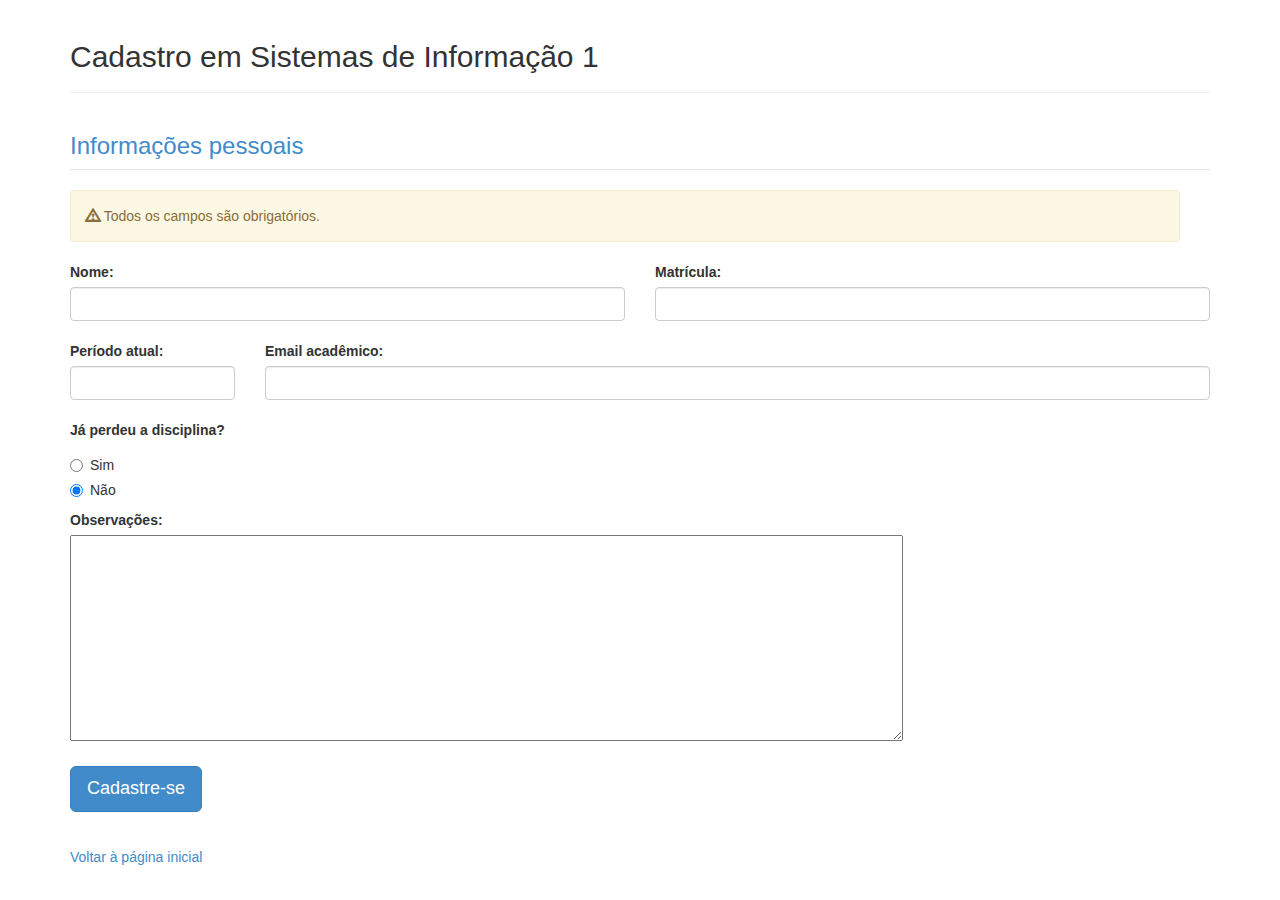
<file: dinamica/cadastro.html>
<!DOCTYPE html>
<html xmlns="http://www.w3.org/1999/html">
<head lang="pt">
    <meta charset="UTF-8">
    <!-- <link type="text/css" rel="stylesheet" href="stylesheet.css"/> -->
    <link href="css/bootstrap.min.css" rel="stylesheet" media="screen">
    <script src="http://ajax.googleapis.com/ajax/libs/jquery/1.11.0/jquery.min.js"></script>
    <script src="js/bootstrap.min.js"></script>
    <title>Sistemas de Informação 1 - Cadastro</title>
</head>
<body>
    <div class="container">
        <div class="page-header">
            <h2>Cadastro em Sistemas de Informação 1</h2>
        </div>
        <div class="form-group">
            <form role="form" action="final.html"><fieldset><legend><h3 class="text-primary">Informações pessoais</h3></legend>
                <div class="row col-sm-12">
                    <div class="alert alert-warning" role="alert"><span class="glyphicon glyphicon-warning-sign"></span> Todos os campos são obrigatórios.</div>
                </div>
                <div class="row">
                    <div class="col-sm-6">
                        <label>Nome:</label><input type="text" name="nome" class="form-control"><br>
                    </div>
                    <div class="col-sm-6">
                        <label>Matrícula:</label><input type="text" name="matricula" class="form-control"><br>
                    </div>
                </div>
                <div class="row">
                    <div class="col-sm-2">
                        <label>Período atual:</label><input type="text" name="periodo" class="form-control"><br>
                    </div>
                    <div class="col-sm-10">
                        <label>Email acadêmico:</label><input type="email" name="email" class="form-control"><br>
                    </div>
                </div>
                <div class="row">
                    <div class="col-sm-12">
                        <label>Já perdeu a disciplina?</label>
                        <div class="radio">
                            <label><input type="radio" name="perdeu" value="yes"> Sim</label><br>
                        </div>
                        <div class="radio">
                            <label><input type="radio" name="perdeu" value="no" checked> Não</label>
                        </div>
                    </div>
                </div>
                <div class="row">
                    <div class="col-sm-6">
                        <label>Observações:</label><br>
                        <textarea name="obs" rows="10" cols="100"></textarea><br><br>
                    </div>
                </div>
                <div class="row">
                    <div class="col-sm-12">
                        <input type="submit" value="Cadastre-se" class="btn btn-lg btn-primary"><br>
                    </div>
                </div>
            </fieldset></form>
        </div>
        <br><a href="index.html">Voltar à página inicial</a>
    </div>
</body>
</html>
</file>
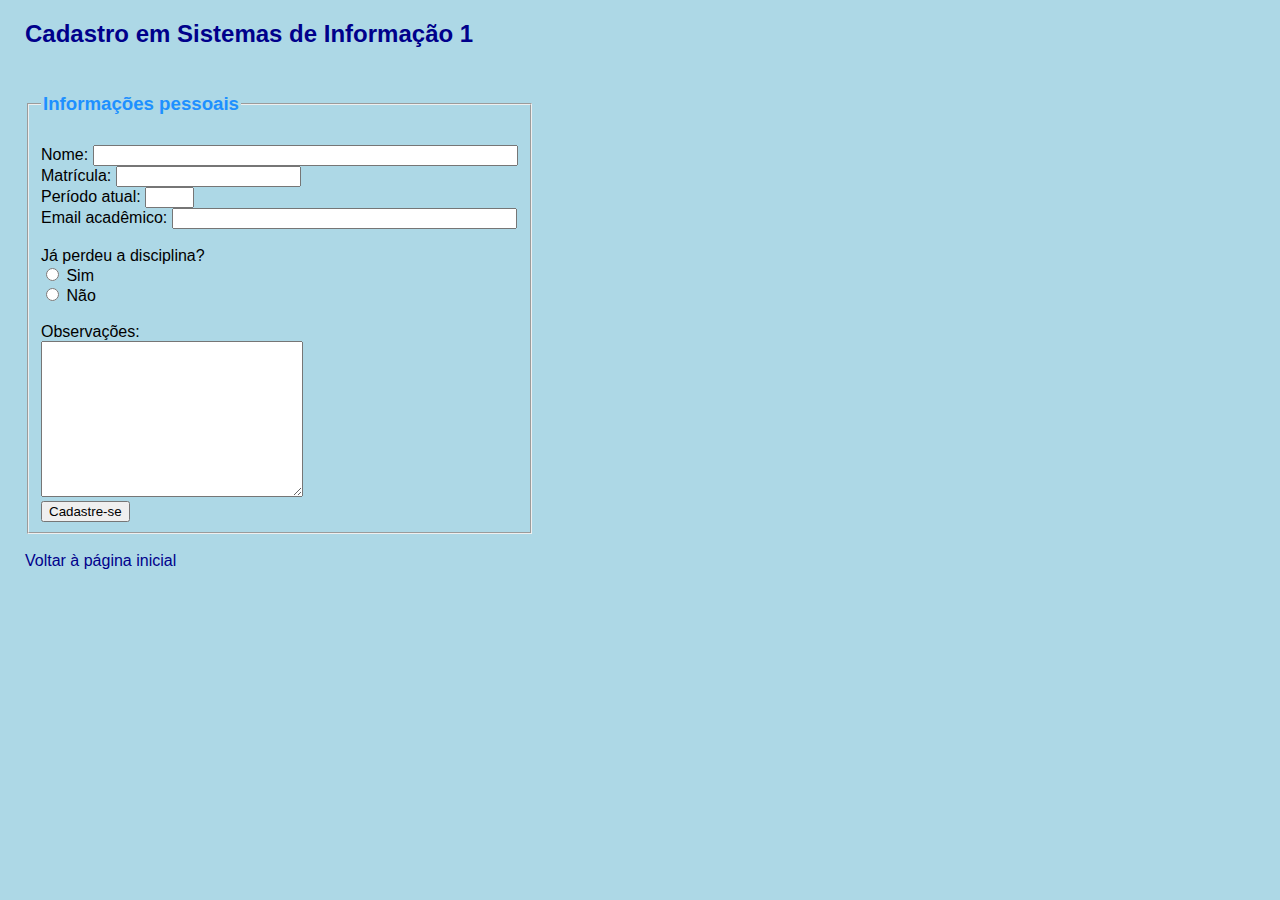
<file: estatica-css/cadastro.html>
<!DOCTYPE html>
<html xmlns="http://www.w3.org/1999/html">
<head lang="pt">
    <meta charset="UTF-8">
    <link type="text/css" rel="stylesheet" href="stylesheet.css"/>
    <title>Sistemas de Informação 1 - Cadastro</title>
</head>
<body>
    <h2 class="dark">Cadastro em Sistemas de Informação 1</h2>
    <div><form action="final.html"><fieldset class="auto-width"><legend><h4 class="destaque">Informações pessoais</h4></legend>
        Nome: <input type="text" name="nome" size="50"><br>
        Matrícula: <input type="text" name="matricula"><br>
        Período atual: <input type="text" name="periodo" size="3"><br>
        Email acadêmico: <input type="email" name="nome" size="40"><br>
        <br>Já perdeu a disciplina?<br>
        <input type="radio" name="perdeu" value="yes"> Sim<br>
        <input type="radio" name="perdeu" value="no"> Não<br><br>
        Observações:<br>
        <textarea name="obs" rows="10" cols="30"></textarea><br>
        <input type="submit" value="Cadastre-se"><br>
    </fieldset></form></div>
    <br><a href="index.html">Voltar à página inicial</a>
</body>
</html>
</file>
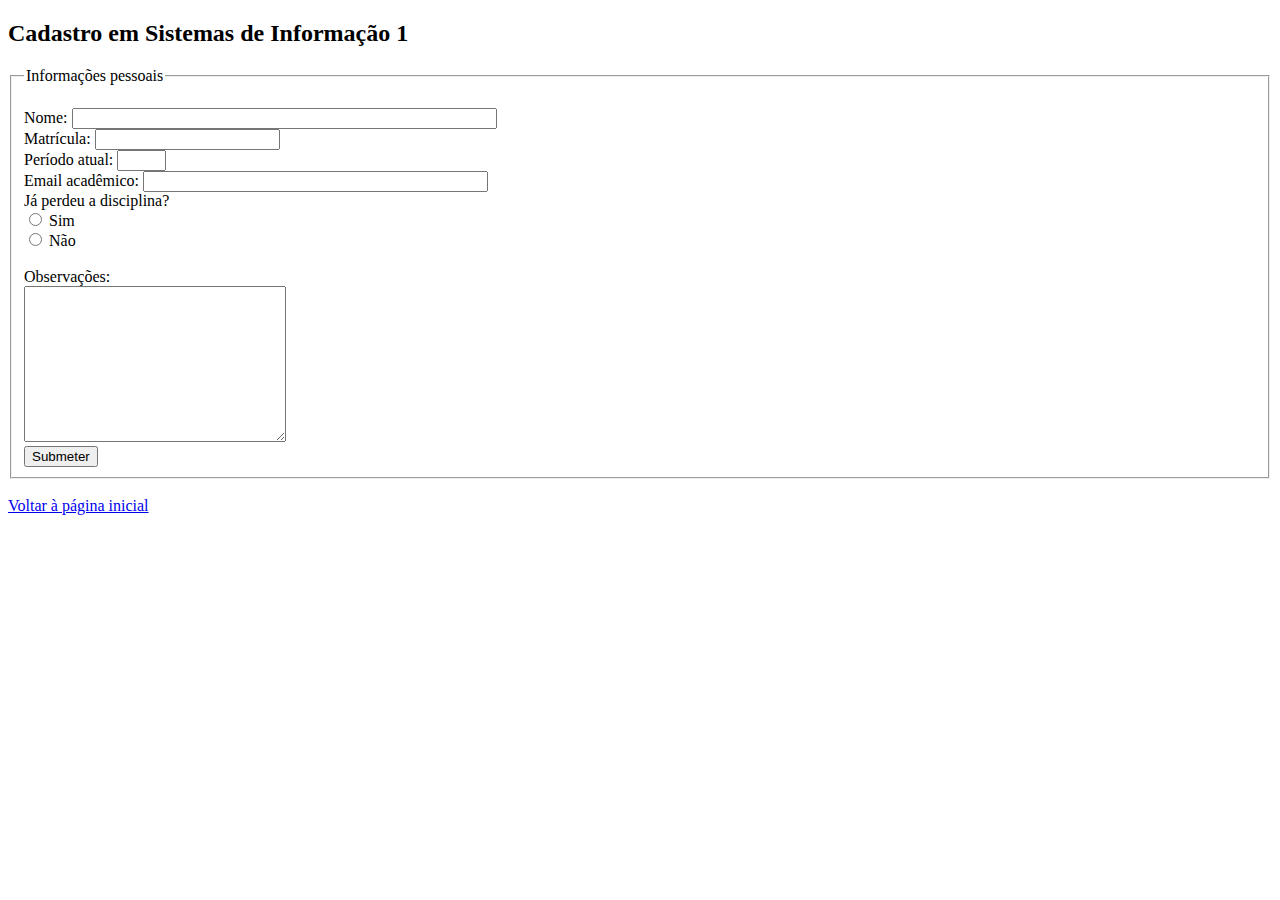
<file: estatica-simples/cadastro.html>
<!DOCTYPE html>
<html xmlns="http://www.w3.org/1999/html">
<head lang="pt">
    <meta charset="UTF-8">
    <title>Sistemas de Informação 1 - Cadastro</title>
</head>
<body>
    <h2>Cadastro em Sistemas de Informação 1</h2>
    <form action="final.html"><fieldset><legend>Informações pessoais</legend>
        <br>Nome: <input type="text" name="nome" size="50"><br>
        Matrícula: <input type="text" name="matricula"><br>
        Período atual: <input type="text" name="periodo" size="3"><br>
        Email acadêmico: <input type="email" name="nome" size="40"><br>
        Já perdeu a disciplina?<br>
        <input type="radio" name="perdeu" value="yes"> Sim<br>
        <input type="radio" name="perdeu" value="no"> Não<br><br>
        Observações:<br>
        <textarea name="obs" rows="10" cols="30"></textarea><br>
        <input type="submit" value="Submeter"><br>
    </fieldset></form>
    <br><a href="index.html">Voltar à página inicial</a>
</body>
</html>
</file>
<file: estatica-css/stylesheet.css>
@charset "utf-8";
body {
    font-family: sans-serif;
    background: lightblue;
    max-width: 1200px;
    margin-left: 25px;
}

h1 {
    text-align: center;
    color: darkblue;
    font-weight: bold;
}

h2 {
    color: dodgerblue;
}

h4 {
    font-size: 14pt;
    color: dodgerblue;
}

p {
    text-align: justify;
}
span {
    font-size: 14px;
}

a {
   color: darkblue;
   text-decoration: none;
}

form br{
    margin-bottom: 5px;
}

.div-center {
    text-align: center;
}

.auto-width {
    display: inline-block;
}

.dark {
color: darkblue;
}

.destaque{
text-decoration: none;
}

.destaque:hover {
color: white;
font-style: italic;
}

a:hover {
color: dodgerblue;
}

.div-center {
    text-align: center;
}
</file>
